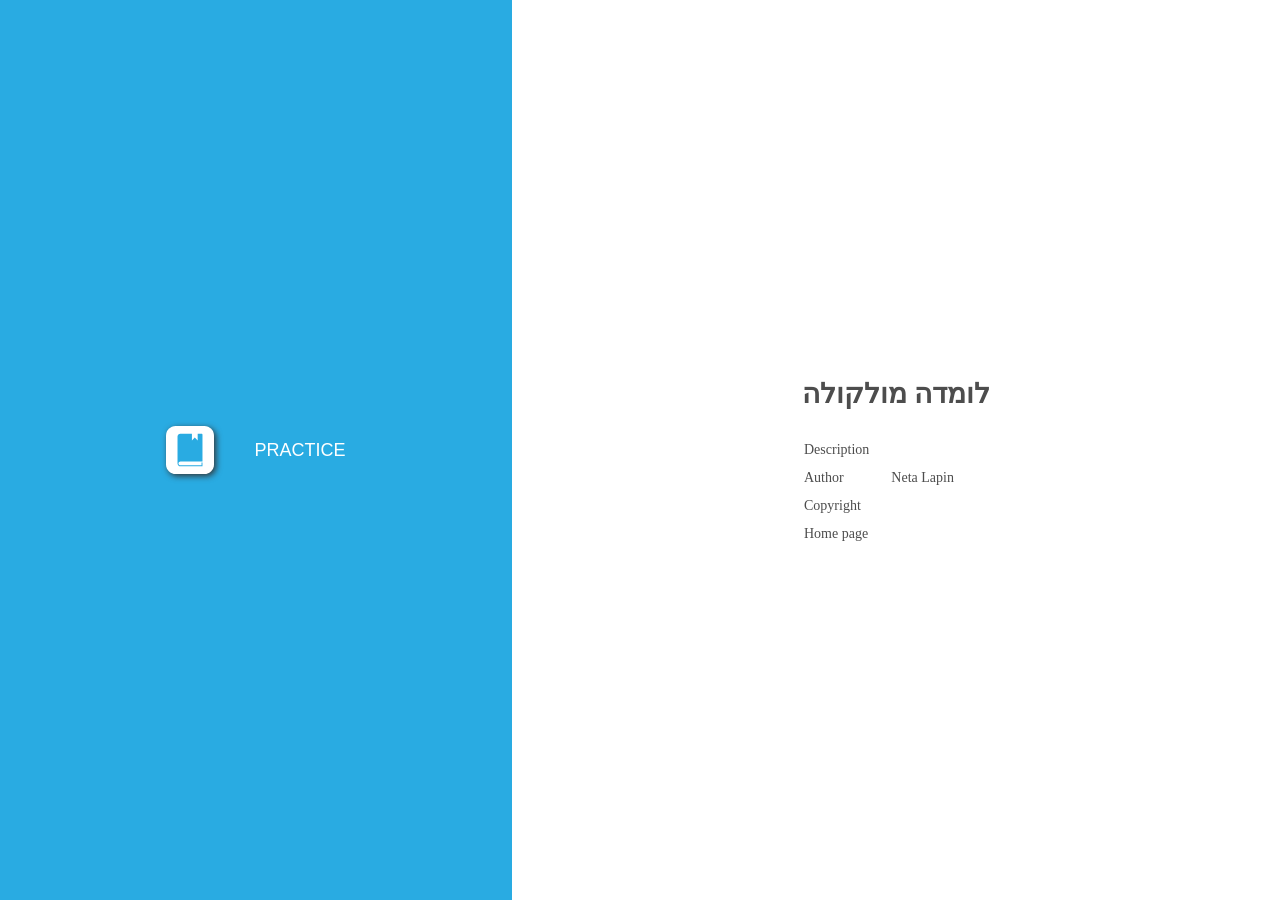
<file: index.html>
﻿<!DOCTYPE html>
<html lang="en-US" dir="ltr">
<head>
	<title>לומדה מולקולה</title>
	<meta http-equiv="X-UA-Compatible" content="IE=Edge,chrome=1" />
	<meta http-equiv="Content-Type" content="text/html; charset=utf-8"/>
	<meta name="generator" content="ActivePresenter 10.1.1"/>
	<meta name="author" content="Neta Lapin" />
	<meta name="copyright" content=" " />
	<meta name="description" content=""/>
	<meta name="viewport" content="initial-scale=1.0">
	<meta name="apple-mobile-web-app-capable" content="yes">

	<style>
		body {
			background-color: #ffffff;
			color: #4d4d4d;
			font-family: "Verdana";
			margin: 0px;
			padding: 0px;
			display: flex;
			flex-direction: row;
			min-height: 100vh;
		}
		.ap-mode-buttons-container {
			background-color: #29abe2;
			min-height: 100%;
			flex: 2;
			display: flex;
			justify-content: center;
			align-items: center;
		}
		.ap-mode-buttons {
			background-color: #29abe2;
			display: flex;
			flex-direction: column;
			align-items: flex-start;
			max-width: 100%;
		}
		.ap-mode-button {
			background-color: transparent;
			color: #ffffff;
			border: none;
			margin: 10px;
			text-transform: uppercase;
			display: flex;
			flex-direction: row;
			align-items: center;
		}
		.ap-project-information-container {
			min-height: 100%;
			flex: 3;
			display: flex;
			justify-content: center;
			align-items: center;
		}
		.ap-project-information {
			font-size: 14px;
		}

		.ap-mode-button svg {
			width: 48px;
			height: 48px;
			margin: 10px 20px 10px 20px;
			display: inline-block;
			filter: drop-shadow(2px 2px 3px #333333);
		}

		.ap-mode-button {
		}

		.ap-mode-button:hover {
			background-color: rgba(255, 255, 255, 0.2);
		}

		.ap-mode-button span {
			margin: 10px 20px 10px 20px;
			font-size: 18px;
		}

		h1 {
			font-size: 28px;
			font-weight: bold;
			margin: 25px 0px 25px 0px;
		}

		.ap-project-information td {
			padding: 5px 20px 5px 0px;
		}

		a:link {color:#4d4d4d; text-decoration:none;}
		a:visited {color:#4d4d4d; text-decoration:none}
		a:active {color:#4d4d4d; text-decoration:none}
		a:hover {color:#4d4d4d; text-decoration:none}
		
		@media (max-width: 1024px) and (orientation: portrait) {
			body {
				flex-direction: column;
			}
			.ap-mode-buttons-container {
				width: 100%;
				flex: 3;
			}
			.ap-project-information-container {
				width: 100%;
				flex: 2;
			}
		}
		
		@media (max-width: 640px) and (max-height: 640px) {
			.ap-mode-button svg {
				width: 32px;
				height: 32px;
			}
			.ap-mode-button span {
				margin: 5px 10px 5px 10px;
				font-size: 14px;
			}
			.ap-project-information {
				font-size: 12px;
			}
		}

	</style>

	<script type="text/javascript">
		var language = {"OpenPrezError":"Could not open presentation.\nError: ","TestIntro":"Choose this mode to do a test","TutorialIntro":"Tutorial mode","Practice":"Practice","PracticeIntro":"Choose this mode to practise more","Tutorial":"Tutorial","Homepage":"Home page","Copyright":"Copyright","DemoIntro":"Play presentation automatically","Test":"Test","Demo":"Demonstration","Author":"Author","Description":"Description"};
		var PlayModes = {
			DEMO: 1,
			TUT: 2,
			PRAC: 4,
			TEST: 8
		};

		var opmodes = 4;
		function openPrez(url, mode) {
			var fullUrl = '' + url;
			try {
				var margin = 40;
				var top = margin,
					left = margin,
					width = screen.availWidth - 2 * margin,
					height = screen.availHeight - 4 * margin;
				var styles = 'top=' + top + ',left=' + left + ',width=' + width + ',height=' + height
					+ ',location=no,toolbar=no,directories=no,status=no,menubar=no,scrollbars=yes,resizable=yes';
				var owin = window.open(encodeURI(fullUrl), '_blank', styles);
				if (owin)
					owin.focus();
			}
			catch (e) {
				alert(language.OpenPrezError + e);
			}
			return false;
		};
		function setElementText(id, text) {
			document.getElementById(id).innerHTML = text;
		}
		function setElementTitle(id, text) {
			document.getElementById(id).setAttribute('title', text);
		}
		function hideElement(id) {
			document.getElementById(id).style.display = 'none';
		}
	</script>
</head>

<body>
	<div class="ap-mode-buttons-container">
		<div class="ap-mode-buttons">
			<button id="ap-mode-demo" class="ap-mode-button" onclick="openPrez('demo.html')">
				<svg version="1.1" id="Layer_1" xmlns="http://www.w3.org/2000/svg" xmlns:xlink="http://www.w3.org/1999/xlink" x="0px" y="0px" viewBox="0 0 50 50" style="enable-background:new 0 0 50 50;" xml:space="preserve">
					<style type="text/css">
						.st0{fill:#FFFFFF;}
						.st1{fill:#29ABE2;}
					</style>
					<path class="st0" d="M40,50H10C4.48,50,0,45.52,0,40l0-30C0,4.48,4.48,0,10,0l30,0c5.52,0,10,4.48,10,10v30C50,45.52,45.52,50,40,50z"/>
					<rect x="8" y="8" transform="matrix(-1.836970e-16 1 -1 -1.836970e-16 50 3.552714e-15)" class="st1" width="34" height="34"/>
					<rect x="14" y="9" transform="matrix(-1.836970e-16 1 -1 -1.836970e-16 50 3.552714e-15)" class="st0" width="22" height="32"/>
					<rect x="35" y="9" transform="matrix(-1.836970e-16 1 -1 -1.836970e-16 48 -26)" class="st0" width="4" height="4"/>
					<rect x="35" y="37" transform="matrix(-1.836970e-16 1 -1 -1.836970e-16 76 2)" class="st0" width="4" height="4"/>
					<rect x="27" y="9" transform="matrix(-1.836970e-16 1 -1 -1.836970e-16 40 -18)" class="st0" width="4" height="4"/>
					<rect x="27" y="37" transform="matrix(-1.836970e-16 1 -1 -1.836970e-16 68 10)" class="st0" width="4" height="4"/>
					<rect x="19" y="9" transform="matrix(-1.836970e-16 1 -1 -1.836970e-16 32 -10)" class="st0" width="4" height="4"/>
					<rect x="19" y="37" transform="matrix(-1.836970e-16 1 -1 -1.836970e-16 60 18)" class="st0" width="4" height="4"/>
					<rect x="11" y="9" transform="matrix(-1.836970e-16 1 -1 -1.836970e-16 24 -2)" class="st0" width="4" height="4"/>
					<rect x="11" y="37" transform="matrix(-1.836970e-16 1 -1 -1.836970e-16 52 26)" class="st0" width="4" height="4"/>
					<polygon class="st1" points="22,21 29,25 22,29 "/>
				</svg>

				<span id="ap-label-mode-demo">Demonstration</span>
			</button>
			<button id="ap-mode-tutorial" class="ap-mode-button" onclick="openPrez('tutorial.html')">
				<svg version="1.1" id="Layer_1" xmlns="http://www.w3.org/2000/svg" xmlns:xlink="http://www.w3.org/1999/xlink" x="0px" y="0px" viewBox="0 0 50 50" style="enable-background:new 0 0 50 50;" xml:space="preserve">
				<style type="text/css">
					.st0{fill:#FFFFFF;}
					.st1{fill:#29ABE2;}
				</style>
				<path class="st0" d="M40,50H10C4.48,50,0,45.52,0,40l0-30C0,4.48,4.48,0,10,0l30,0c5.52,0,10,4.48,10,10v30C50,45.52,45.52,50,40,50z"/>
				<rect x="11.5" y="4.5" transform="matrix(-1.836970e-16 1 -1 -1.836970e-16 46.5 -3.5)" class="st1" width="27" height="34"/>
				<path class="st1" d="M42,39H23.45c-0.23-1.14-1.24-2-2.45-2s-2.22,0.86-2.45,2H8v1h10.55c0.23,1.14,1.24,2,2.45,2s2.22-0.86,2.45-2 H42V39z"/>
				<rect x="14" y="4" transform="matrix(-1.836970e-16 1 -1 -1.836970e-16 45 -5)" class="st0" width="22" height="32"/>
				<path class="st1" d="M17.5,19L17.5,19c-1.93,0-3.5-1.57-3.5-3.5v0c0-1.93,1.57-3.5,3.5-3.5h0c1.93,0,3.5,1.57,3.5,3.5v0 C21,17.43,19.43,19,17.5,19z"/>
				<path class="st1" d="M12,29c0-4.97,2.46-9,5.5-9s5.5,4.03,5.5,9H12z"/>
				</svg>

				<span id="ap-label-mode-tutorial">Tutorial</span>
			</button>
			<button id="ap-mode-practice" class="ap-mode-button" onclick="openPrez('practice.html')">
				<svg version="1.1" id="Layer_1" xmlns="http://www.w3.org/2000/svg" xmlns:xlink="http://www.w3.org/1999/xlink" x="0px" y="0px" viewBox="0 0 50 50" style="enable-background:new 0 0 50 50;" xml:space="preserve">
				<style type="text/css">
					.st0{fill:#FFFFFF;}
					.st1{fill:#29ABE2;}
				</style>
				<path class="st0" d="M40,50H10C4.48,50,0,45.52,0,40l0-30C0,4.48,4.48,0,10,0l30,0c5.52,0,10,4.48,10,10v30C50,45.52,45.52,50,40,50z"/>
				<path class="st1" d="M15.08,37H38V9c0-0.55-0.45-1-1-1h-4v7l-3-3l-3,3V8H15c-1.66,0-3,1.34-3,3v28c0,1.66,1.34,3,3,3h22h1v-1v-3h-1 v3H15.08C13.93,41,13,40.1,13,39C13,37.9,13.93,37,15.08,37z"/>
				</svg>

				<span id="ap-label-mode-practice">Practice</span>
			</button>
			<button id="ap-mode-test" class="ap-mode-button" onclick="openPrez('test.html')">
				<svg version="1.1" id="Layer_1" xmlns="http://www.w3.org/2000/svg" xmlns:xlink="http://www.w3.org/1999/xlink" x="0px" y="0px" viewBox="0 0 50 50" style="enable-background:new 0 0 50 50;" xml:space="preserve">
					<style type="text/css">
						.st0{fill:#FFFFFF;}
						.st1{fill:#29ABE2;}
					</style>
					<path class="st0" d="M40,50H10C4.48,50,0,45.52,0,40l0-30C0,4.48,4.48,0,10,0l30,0c5.52,0,10,4.48,10,10v30C50,45.52,45.52,50,40,50z"/>
					<path class="st1" d="M10,26L10,26c0-6.63,5.37-12,12-12h0c6.63,0,12,5.37,12,12v0c0,6.63-5.37,12-12,12h0C15.37,38,10,32.63,10,26z"/>
					<path class="st1" d="M41.71,13.71l-1.41-1.41l-7.83,7.83c0.35,0.62,0.64,1.27,0.87,1.95L41.71,13.71z"/>
					<path class="st0" d="M17.71,21.29l-1.41,1.41l8.21,8.21l8.83-8.83c-0.24-0.68-0.53-1.34-0.87-1.95l-7.96,7.96L17.71,21.29z"/>
				</svg>

				<span id="ap-label-mode-test">Test</span>
			</button>
		</div>
	</div>

	<div class="ap-project-information-container">
		<div class="ap-project-information">
			<h1>לומדה מולקולה</h1>
			<table>
				<tr>
					<td id="ap-label-description">Description</td>
					<td></td>
				</tr>
				<tr>
					<td id="ap-label-author">Author</td>
					<td>Neta Lapin</td>
				</tr>
				<tr>
					<td id="ap-label-copyright">Copyright</td>
					<td></td>
				</tr>
				<tr>
					<td id="ap-label-homepage">Homepage</td>
					<td><a href="" target="_blank"></a></td>
				</tr>
			</table>
		</div>
	</div>

	<script>
		if (language) {
			setElementText("ap-label-mode-demo", language.Demo);
			setElementText("ap-label-mode-tutorial", language.Tutorial);
			setElementText("ap-label-mode-practice", language.Practice);
			setElementText("ap-label-mode-test", language.Test);

			setElementTitle("ap-mode-demo", language.DemoIntro);
			setElementTitle("ap-mode-tutorial", language.TutorialIntro);
			setElementTitle("ap-mode-practice", language.PracticeIntro);
			setElementTitle("ap-mode-test", language.TestIntro);

			setElementText("ap-label-description", language.Description);
			setElementText("ap-label-author", language.Author);
			setElementText("ap-label-copyright", language.Copyright);
			setElementText("ap-label-homepage", language.Homepage);
		}

		if (opmodes){
			if ((PlayModes.DEMO & opmodes) != PlayModes.DEMO)
				hideElement("ap-mode-demo");
			if ((PlayModes.TUT & opmodes) != PlayModes.TUT)
				hideElement("ap-mode-tutorial");
			if ((PlayModes.PRAC & opmodes) != PlayModes.PRAC)
				hideElement("ap-mode-practice");
			if ((PlayModes.TEST & opmodes) != PlayModes.TEST)
				hideElement("ap-mode-test");
		}
	</script>
</body>
</html>
</file>
